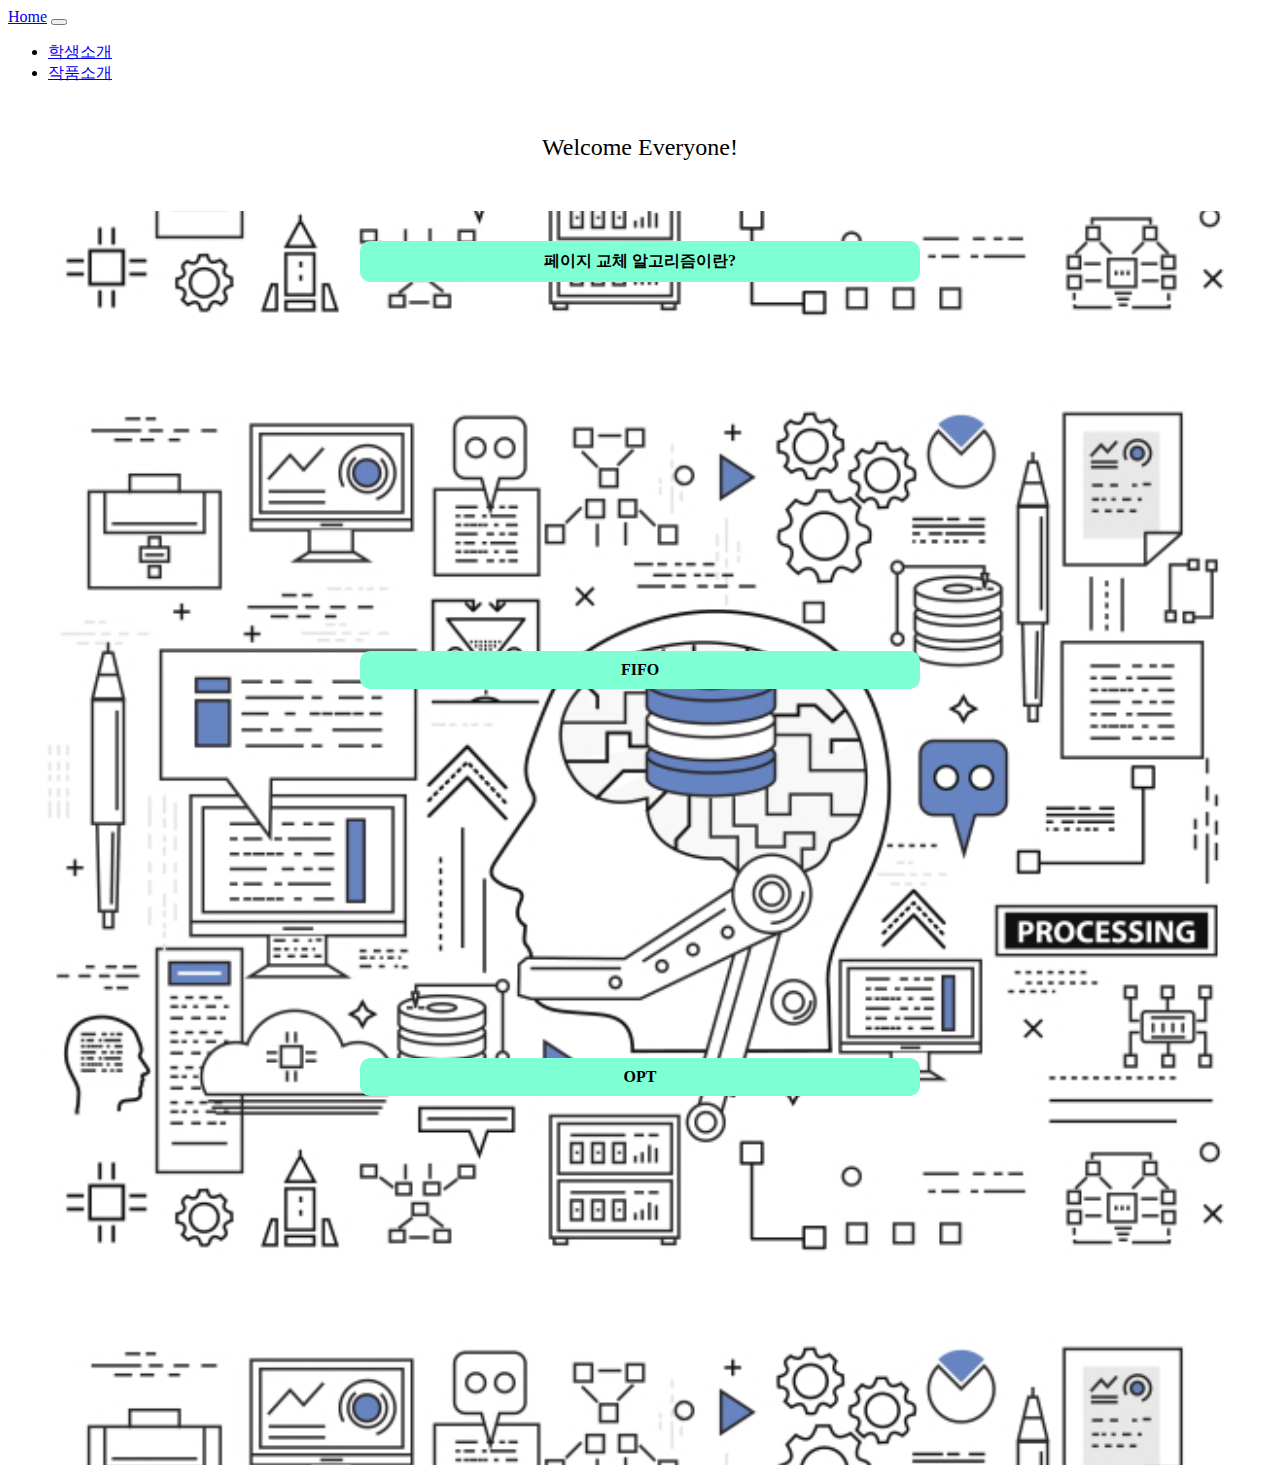
<file: index.html>
<!DOCTYPE html>
<html lang="ko">

<head>
    <meta charset="UTF-8">
    <meta http-equiv="X-UA-Compatible" content="IE=edge">
    <meta name="viewport" content="width=device-width, initial-scale=1.0">
    <link href="https://cdn.jsdelivr.net/npm/bootstrap@5.2.0/dist/css/bootstrap.min.css" rel="stylesheet"
        integrity="sha384-gH2yIJqKdNHPEq0n4Mqa/HGKIhSkIHeL5AyhkYV8i59U5AR6csBvApHHNl/vI1Bx" crossorigin="anonymous">
    <link rel="stylesheet" href="./index.css">
    <title>졸업 작품</title>
</head>

<body>
    <nav class="navbar navbar-expand-lg navbar-light bg-light">
        <div class="container-fluid">
            <a class="navbar-brand" href="index.html">Home</a>
            <button class="navbar-toggler" type="button" data-bs-toggle="collapse" data-bs-target="#navbarNav"
                aria-controls="navbarNav" aria-expanded="false" aria-label="Toggle navigation">
                <span class="navbar-toggler-icon"></span>
            </button>
            <div class="collapse navbar-collapse" id="navbarNav">
                <ul class="navbar-nav">
                    <li class="nav-item">
                        <a class="nav-link" href="introduce_student.html">학생소개</a>
                    </li>
                    <li class="nav-item">
                        <a class="nav-link" href="introduce_work.html">작품소개</a>
                    </li>
                </ul>
            </div>
        </div>
    </nav>

    <div class="container">
        <h2>Welcome Everyone!</h2>
    </div>
    <div class="main-container">
        <div class="video">
            <div class="text">
                <h4>페이지 교체 알고리즘이란?</h4>
                <iframe class="yt" width="560" height="315" src="https://www.youtube.com/embed/cep8FwqdsLQ" title="YouTube video player" frameborder="0" allow="accelerometer; autoplay; clipboard-write; encrypted-media; gyroscope; picture-in-picture" allowfullscreen></iframe>
            </div>
            
            <div class="text">
                <h4>FIFO</h4>
                <iframe class="yt" width="560" height="315" src="https://www.youtube.com/embed/_f9HR_rb5ZA" title="YouTube video player" frameborder="0" allow="accelerometer; autoplay; clipboard-write; encrypted-media; gyroscope; picture-in-picture" allowfullscreen></iframe>
            </div>

            <div class="text">
                <h4>OPT</h4>
                <iframe class="yt" width="560" height="315" src="https://www.youtube.com/embed/eMOGBC4uGb8" title="YouTube video player" frameborder="0" allow="accelerometer; autoplay; clipboard-write; encrypted-media; gyroscope; picture-in-picture" allowfullscreen></iframe>
            </div>
        </div>
    </div>





    <script src="https://cdn.jsdelivr.net/npm/bootstrap@5.2.0/dist/js/bootstrap.bundle.min.js"
        integrity="sha384-A3rJD856KowSb7dwlZdYEkO39Gagi7vIsF0jrRAoQmDKKtQBHUuLZ9AsSv4jD4Xa" crossorigin="anonymous">
        </script>
    <script src="https://code.jquery.com/jquery-3.6.0.min.js"
        integrity="sha256-/xUj+3OJU5yExlq6GSYGSHk7tPXikynS7ogEvDej/m4=" crossorigin="anonymous"></script>
    <script>

    </script>

</body>

</html>
</file>
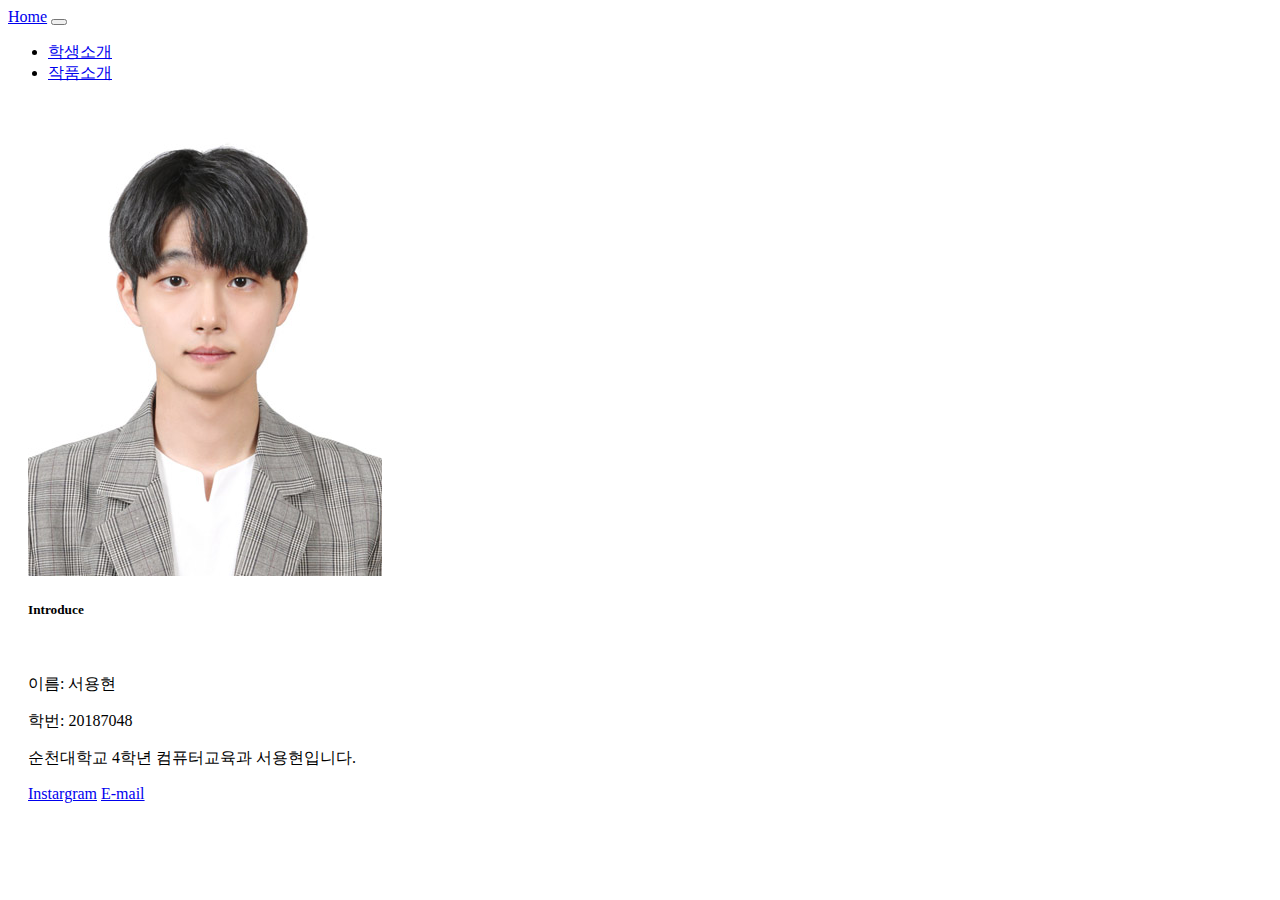
<file: introduce_student.html>
<!DOCTYPE html>
<html lang="ko">

<head>
  <meta charset="UTF-8">
  <meta http-equiv="X-UA-Compatible" content="IE=edge">
  <meta name="viewport" content="width=device-width, initial-scale=1.0">
  <link href="https://cdn.jsdelivr.net/npm/bootstrap@5.2.0/dist/css/bootstrap.min.css" rel="stylesheet"
    integrity="sha384-gH2yIJqKdNHPEq0n4Mqa/HGKIhSkIHeL5AyhkYV8i59U5AR6csBvApHHNl/vI1Bx" crossorigin="anonymous">
  <link rel="stylesheet" href="./introduce_student.css">
  <title>졸업 작품</title>
</head>

<body>
  <nav class="navbar navbar-expand-lg navbar-light bg-light">
    <div class="container-fluid">
      <a class="navbar-brand" href="index.html">Home</a>
      <button class="navbar-toggler" type="button" data-bs-toggle="collapse" data-bs-target="#navbarNav"
        aria-controls="navbarNav" aria-expanded="false" aria-label="Toggle navigation">
        <span class="navbar-toggler-icon"></span>
      </button>
      <div class="collapse navbar-collapse" id="navbarNav">
        <ul class="navbar-nav">
          <li class="nav-item">
            <a class="nav-link" href="introduce_student.html">학생소개</a>
          </li>
          <li class="nav-item">
            <a class="nav-link" href="introduce_work.html">작품소개</a>
          </li>
        </ul>
      </div>
    </div>
  </nav>

  <div class="card" style="width: 25rem;">
    <img src="./서용현.jpg" alt="">
    <div class="card-body">
      <h5 class="card-title">Introduce</h5><br>
      <p>이름: 서용현</p>
      <p>학번: 20187048</p>
      <p class="card-text">순천대학교 4학년 컴퓨터교육과 서용현입니다.</p>
      <a href="#" class="btn btn-primary">Instargram</a>
      <a href="#" class="btn btn-primary">E-mail</a>
    </div>
  </div>

  <script src="https://cdn.jsdelivr.net/npm/bootstrap@5.2.0/dist/js/bootstrap.bundle.min.js"
    integrity="sha384-A3rJD856KowSb7dwlZdYEkO39Gagi7vIsF0jrRAoQmDKKtQBHUuLZ9AsSv4jD4Xa" crossorigin="anonymous">
    </script>
  <script src="https://code.jquery.com/jquery-3.6.0.min.js"
    integrity="sha256-/xUj+3OJU5yExlq6GSYGSHk7tPXikynS7ogEvDej/m4=" crossorigin="anonymous"></script>
  <script>

  </script>

</body>

</html>
</file>
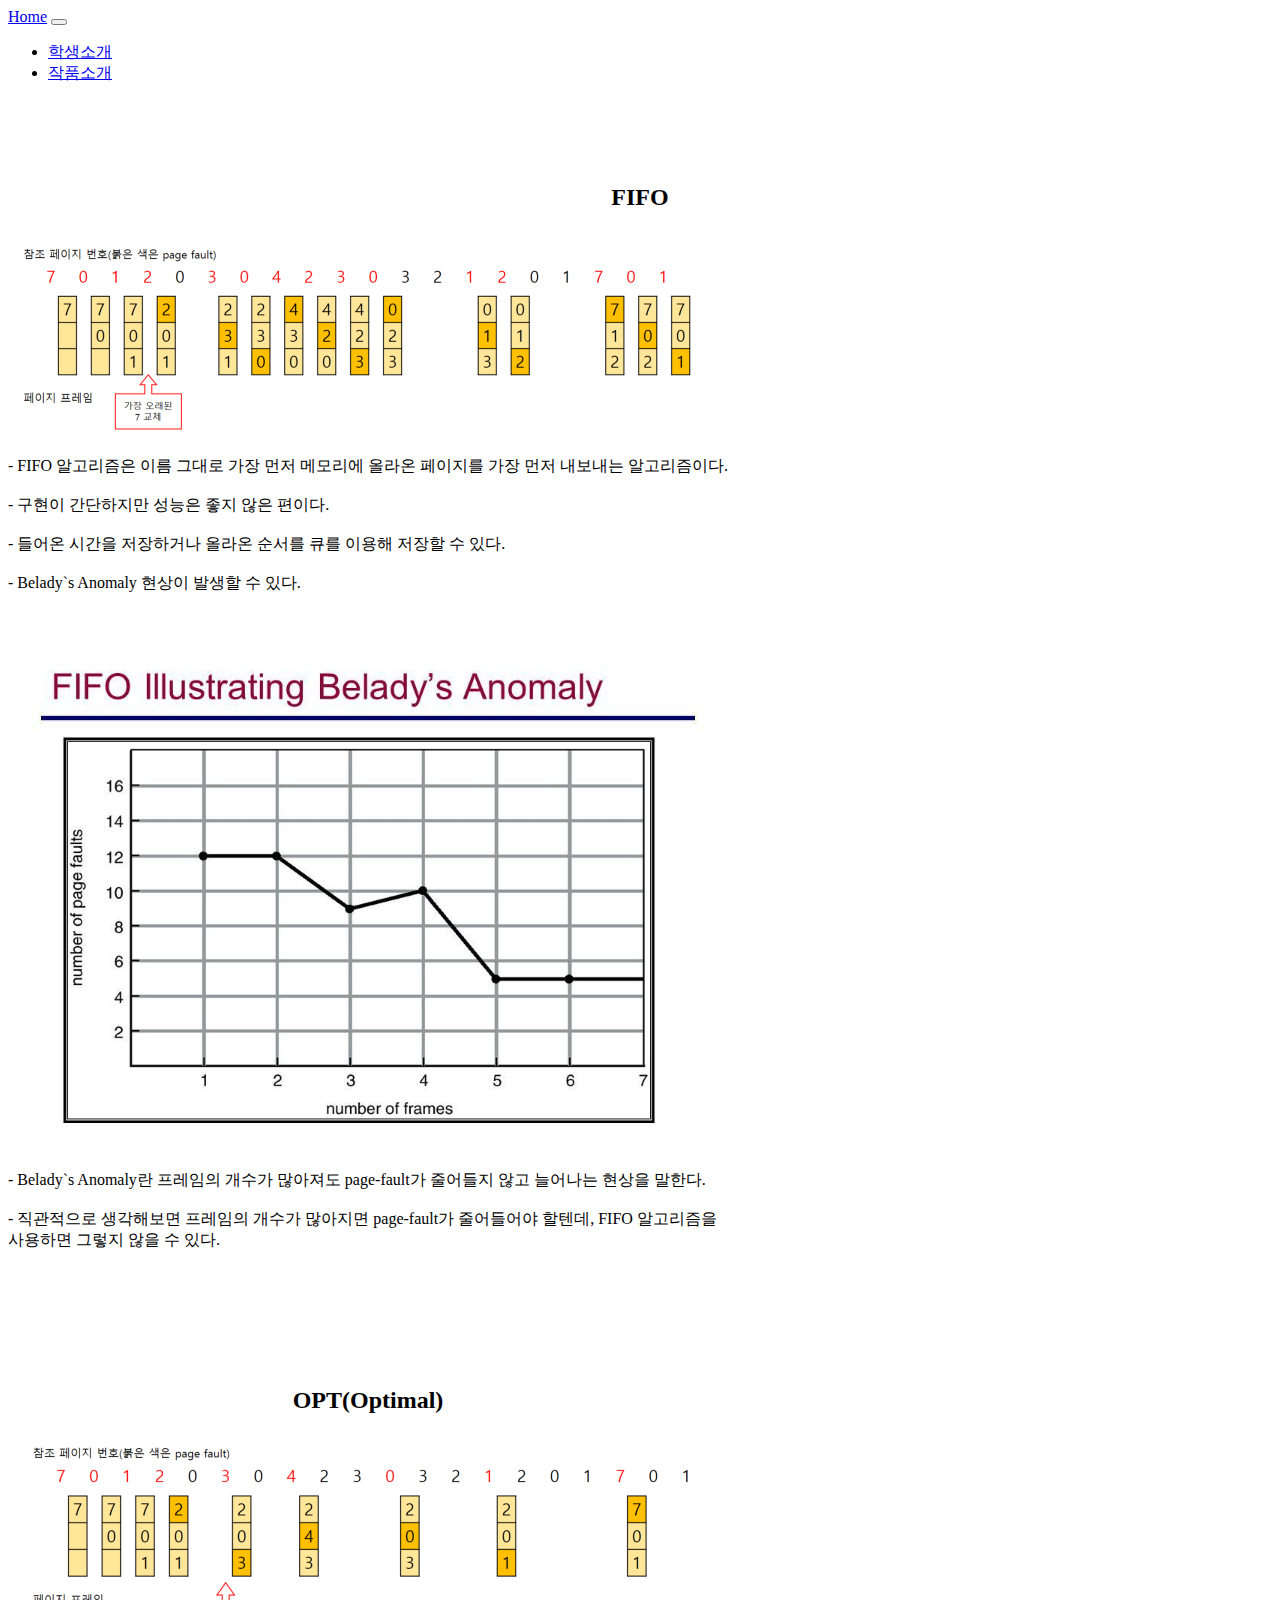
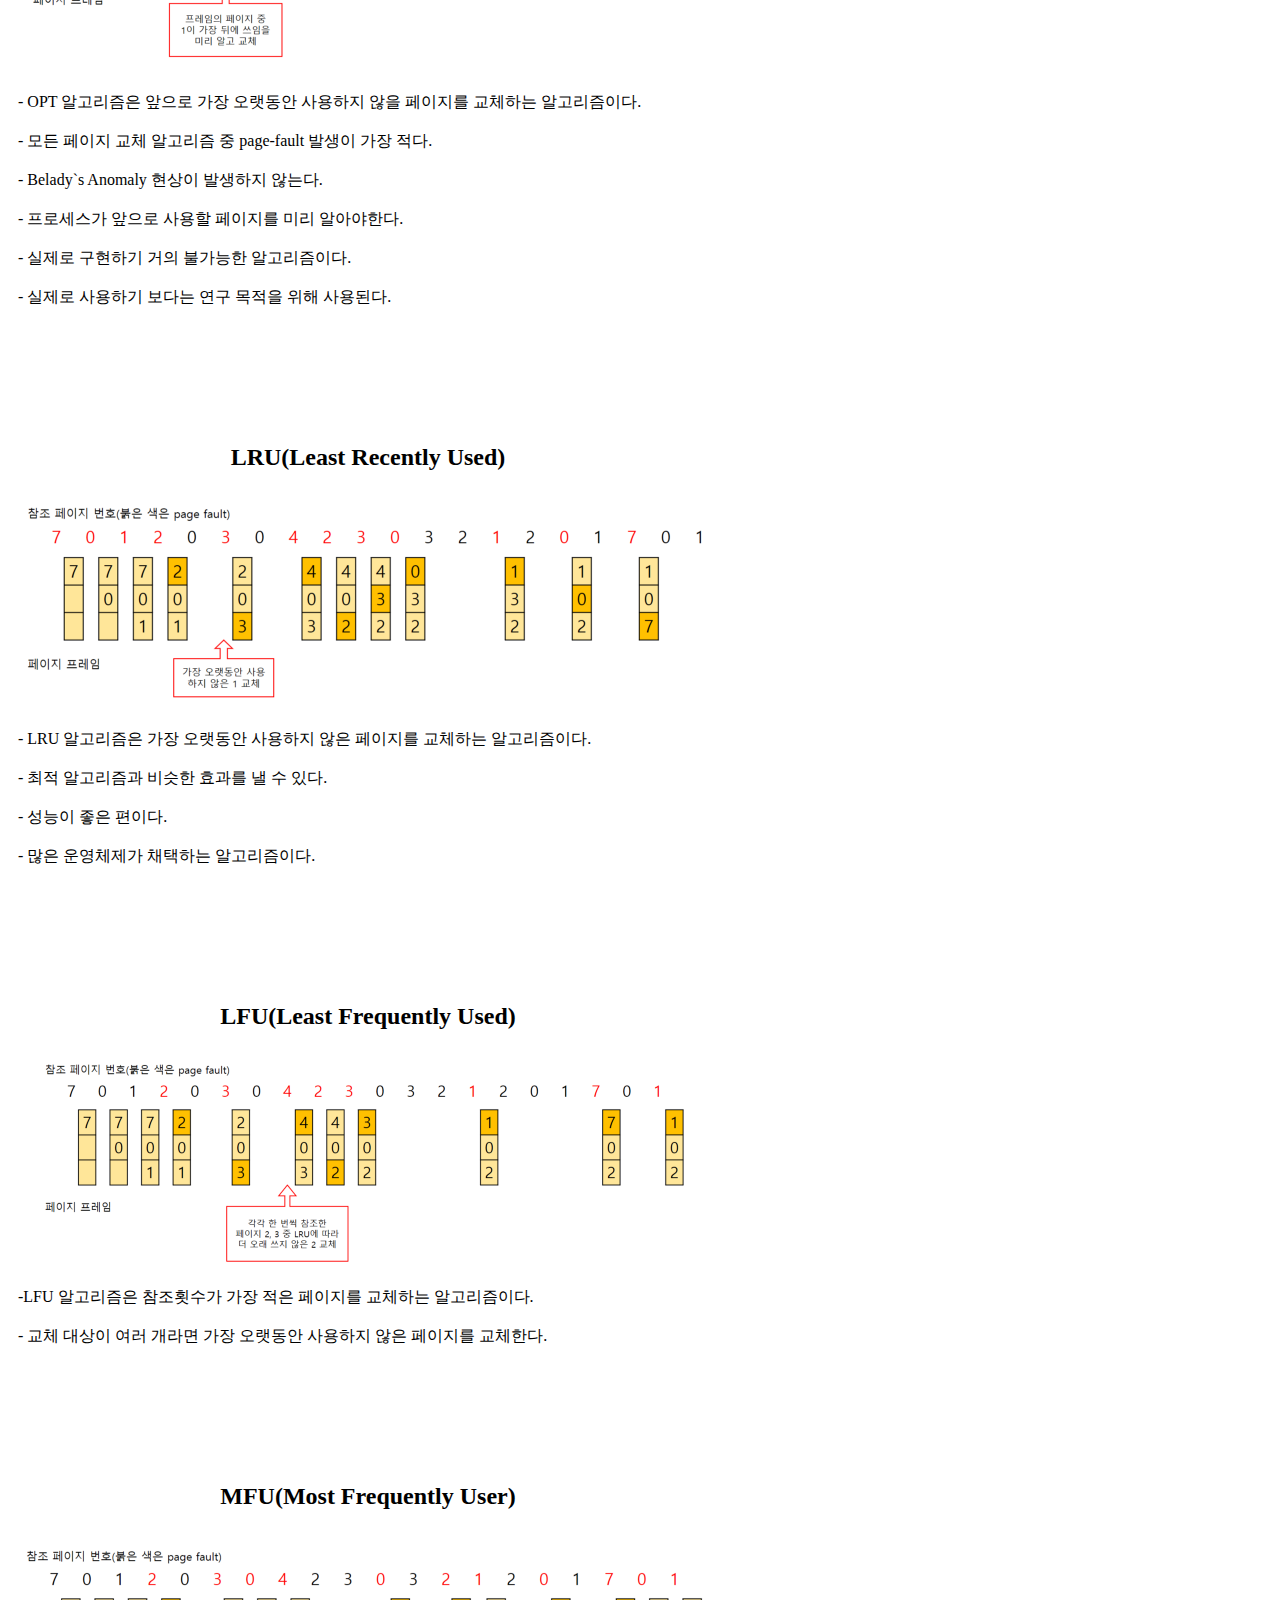
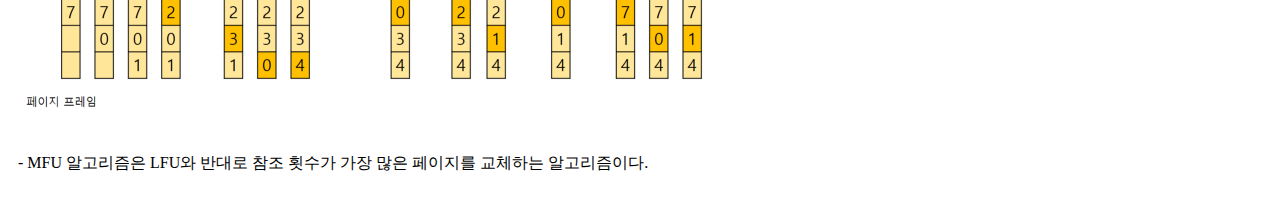
<file: introduce_work.html>
<!DOCTYPE html>
<html lang="ko">

<head>
    <meta charset="UTF-8">
    <meta http-equiv="X-UA-Compatible" content="IE=edge">
    <meta name="viewport" content="width=device-width, initial-scale=1.0">
    <link href="https://cdn.jsdelivr.net/npm/bootstrap@5.2.0/dist/css/bootstrap.min.css" rel="stylesheet"
        integrity="sha384-gH2yIJqKdNHPEq0n4Mqa/HGKIhSkIHeL5AyhkYV8i59U5AR6csBvApHHNl/vI1Bx" crossorigin="anonymous">
    <link rel="stylesheet" href="./introduce_work.css">
    <title>졸업 작품</title>
</head>

<body>
    <nav class="navbar navbar-expand-lg navbar-light bg-light">
        <div class="container-fluid">
            <a class="navbar-brand" href="index.html">Home</a>
            <button class="navbar-toggler" type="button" data-bs-toggle="collapse" data-bs-target="#navbarNav"
                aria-controls="navbarNav" aria-expanded="false" aria-label="Toggle navigation">
                <span class="navbar-toggler-icon"></span>
            </button>
            <div class="collapse navbar-collapse" id="navbarNav">
                <ul class="navbar-nav">
                    <li class="nav-item">
                        <a class="nav-link" href="introduce_student.html">학생소개</a>
                    </li>
                    <li class="nav-item">
                        <a class="nav-link" href="introduce_work.html">작품소개</a>
                    </li>
                </ul>
            </div>
        </div>
    </nav>

    <div class="container change">
        <h2>FIFO</h2>
    </div>
    <div class="main-container container">
        <div class="fifo">
            <img src="./FIFO.png" alt="">
            <div class="text">
                <p>
                    - FIFO 알고리즘은 이름 그대로 가장 먼저 메모리에 올라온 페이지를 가장 먼저 내보내는 알고리즘이다.<br><br>
                    - 구현이 간단하지만 성능은 좋지 않은 편이다.<br><br>
                    - 들어온 시간을 저장하거나 올라온 순서를 큐를 이용해 저장할 수 있다.<br><br>
                    - Belady`s Anomaly 현상이 발생할 수 있다.
                </p>
            </div>
            <img src="./FIFO2.jpg" style="width: 720px;" alt="">
            <div class="text">
                <p>
                    - Belady`s Anomaly란 프레임의 개수가 많아져도 page-fault가 줄어들지 않고 늘어나는 현상을 말한다.<br><br>
                    - 직관적으로 생각해보면 프레임의 개수가 많아지면 page-fault가 줄어들어야 할텐데, FIFO 알고리즘을 사용하면 그렇지 않을 수 있다.
                </p>
            </div>
        </div>

        <div class="container change">
            <h2>OPT(Optimal)</h2>
        </div>
        <div class="opt">
            <img src="./OPT.png" alt="">
            <div class="text">
                <p>
                    - OPT 알고리즘은 앞으로 가장 오랫동안 사용하지 않을 페이지를 교체하는 알고리즘이다. <br><br>
                    - 모든 페이지 교체 알고리즘 중 page-fault 발생이 가장 적다.<br><br>
                    - Belady`s Anomaly 현상이 발생하지 않는다.<br><br>
                    - 프로세스가 앞으로 사용할 페이지를 미리 알아야한다.<br><br>
                    - 실제로 구현하기 거의 불가능한 알고리즘이다.<br><br>
                    - 실제로 사용하기 보다는 연구 목적을 위해 사용된다.
                </p>
            </div>
        </div>
        
        <div class="container  change">
            <h2>LRU(Least Recently Used)</h2>
        </div>
        <div class="lru">
            <img src="./LRU.png" alt="">
            <div class="text">
                <p>
                    - LRU 알고리즘은 가장 오랫동안 사용하지 않은 페이지를 교체하는 알고리즘이다. <br><br>
                    - 최적 알고리즘과 비슷한 효과를 낼 수 있다.<br><br>
                    - 성능이 좋은 편이다.<br><br>
                    - 많은 운영체제가 채택하는 알고리즘이다.
                </p>
            </div>
        </div>
        
        <div class="container change">
            <h2>LFU(Least Frequently Used)</h2>
        </div>
        <div class="lfu">
            <img src="./LFU.png" alt="">
            <div class="text">
                <p>
                    -LFU 알고리즘은 참조횟수가 가장 적은 페이지를 교체하는 알고리즘이다. <br><br>
                    - 교체 대상이 여러 개라면 가장 오랫동안 사용하지 않은 페이지를 교체한다.
                </p>
            </div>
        </div>
        
        <div class="container  change">
            <h2>MFU(Most Frequently User)</h2>
        </div>
        <div class="mfu">
            <img src="./MFU.png" alt="">
            <div class="text">
                <p>
                    - MFU 알고리즘은 LFU와 반대로 참조 횟수가 가장 많은 페이지를 교체하는 알고리즘이다.
                </p>
            </div>
        </div>


        <script src="https://cdn.jsdelivr.net/npm/bootstrap@5.2.0/dist/js/bootstrap.bundle.min.js"
            integrity="sha384-A3rJD856KowSb7dwlZdYEkO39Gagi7vIsF0jrRAoQmDKKtQBHUuLZ9AsSv4jD4Xa" crossorigin="anonymous">
            </script>
        <script src="https://code.jquery.com/jquery-3.6.0.min.js"
            integrity="sha256-/xUj+3OJU5yExlq6GSYGSHk7tPXikynS7ogEvDej/m4=" crossorigin="anonymous"></script>
        <script>

        </script>

</body>

</html>
</file>
<file: index.css>
body{
    overflow-x: hidden;
}

/* .nav-item{
    margin-left: 50px;
} */

.container h2{
    /* margin-top: 30px; */
    font-weight: 300;
    /* background-color: #eee; */
    /* width: 100%; */
    /* height: 120px; */
    border-radius: 10px;
    padding: 30px;
    /* padding-top: 35px; */
}

.main-container{
    background-image: url(./main_img.jpg);
    
    background-position: center;
    background-size: contain;
}

.video{
    /* margin: 50px; */
    padding-top: 30px;
    display: flex;
    flex-direction: column;
    align-items: center;
    /* background-color: #eee;
    opacity: 0.9; */
}

.yt{
    border-radius: 20px;
    margin-bottom: 50px;
}

.container {
    text-align: center;
}


.container :hover {
    font-weight: bolder;
    transform: scale(1.5);
    transition-duration: 0.5s;
}


.text h4{
    padding: 10px;
    text-align: center;
    background-color: aquamarine;
    border-radius: 10px;
    margin: 0;
}
</file>
<file: introduce_student.css>
.card{
    margin: 20px;
}
</file>
<file: introduce_work.css>
.main-container{
    display: flex;
    flex-direction: column;
    align-items: center;
    width: 720px;
}

.container h2{
    margin-top: 20px;
    text-align: center;
}

.change{
    margin-top: 100px;
}
</file>
